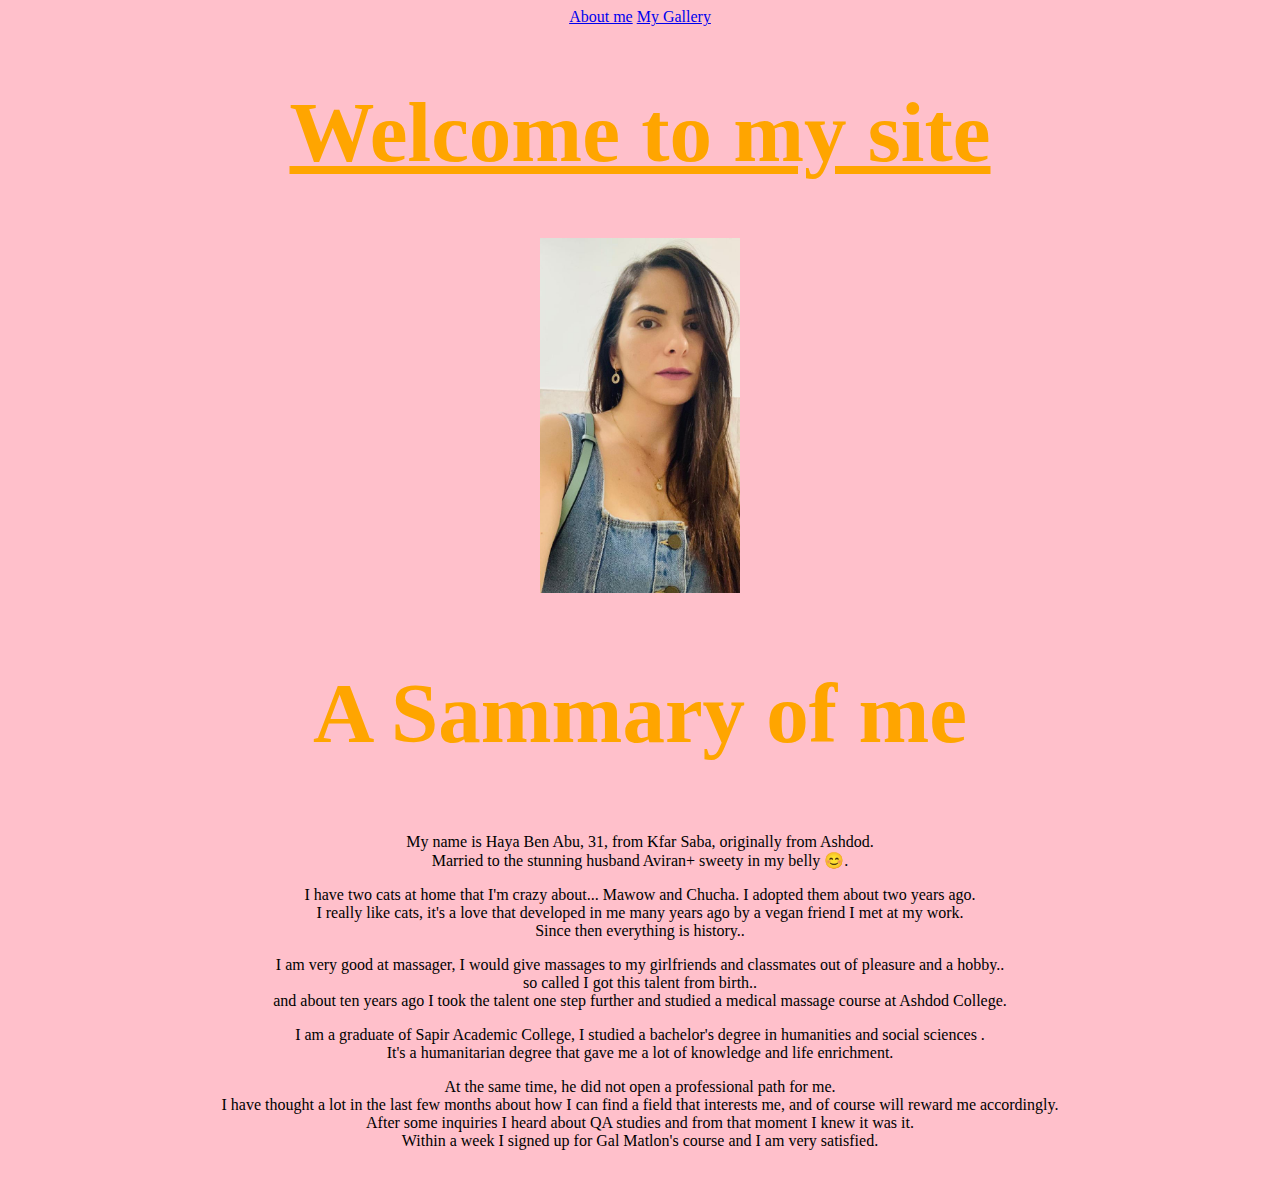
<file: index.html>
<style>
 body{text-align:center}
 
</style>

<html>
<head>
	<title> my site </title>
	<link rel="stylesheet" href="styles.css">
</head>

<body>
 <a href="index.html"> About me</a> <a href="Gallery.html">My Gallery </a> 
	<h1 id="specialstyle"> <u> Welcome to my site </u>  </h1>
	<img style="width:200px;" src="Me.jpg" />
	
	<h2 id="specialstyle"> A Sammary of me</h2>  
 <p> My name is Haya Ben Abu, 31, from Kfar Saba, originally from Ashdod. <br> Married to the 
stunning husband Aviran+ sweety in my belly 😊.<br/> </p>

 <p> I have two cats at home that I'm crazy about... Mawow and Chucha. I adopted them about two years ago.<br> I really like cats, it's a love that developed in me many years ago by a vegan friend I met at my work.<br> Since then everything is history..<br/>
 </p>

 <p> I am very good at massager, I would give massages to my girlfriends and classmates out of pleasure and a hobby..<br> so called I got this talent from birth..<br> and about ten years ago I took the talent one step further and studied a medical massage course at Ashdod College.<br>
 </p>

 <p>I am a graduate of Sapir Academic College, I studied a bachelor's degree in humanities and social sciences .<br> It's a humanitarian degree that gave me a lot of knowledge and life enrichment.
 </p>

 <p> At the same time, he did not open a professional path for me.<br> I have thought a lot in the last few months about how I can find a field that interests me, and of course will reward me accordingly.<br> After some inquiries I heard about QA studies and from that moment I knew it was it. <br> Within a week I signed up for Gal Matlon's course and I am very satisfied.
 </p>

<p> <span style="color:pink">i love food </span> </p>

</body>
</html>
</file>
<file: styles.css>
img {
	border-radius: 50 %;
}

body  {
	background-color:pink;
	
}

.hm {
	color: orange;
}

.bigFont {
	font-size:40px;
	font:Forte;
}

#specialstyle {
	color:orange;
	font-size: 85px;
}

.container {
    display: flex;
    justify-content: center;
    align-items: center;
    /* סגנון נוסף לקונטיינר */
}

.moria {
	 display:block;
	 margin-left:auto;
	 margin-right:auto;
	 
}

.sapir {
	display:block;
	margin-left:auto;
	margin-right:auto;
}

#love  {
	color:brown;
	font-size: 60px;
	
}

.button {
	
	
	
}
</file>
